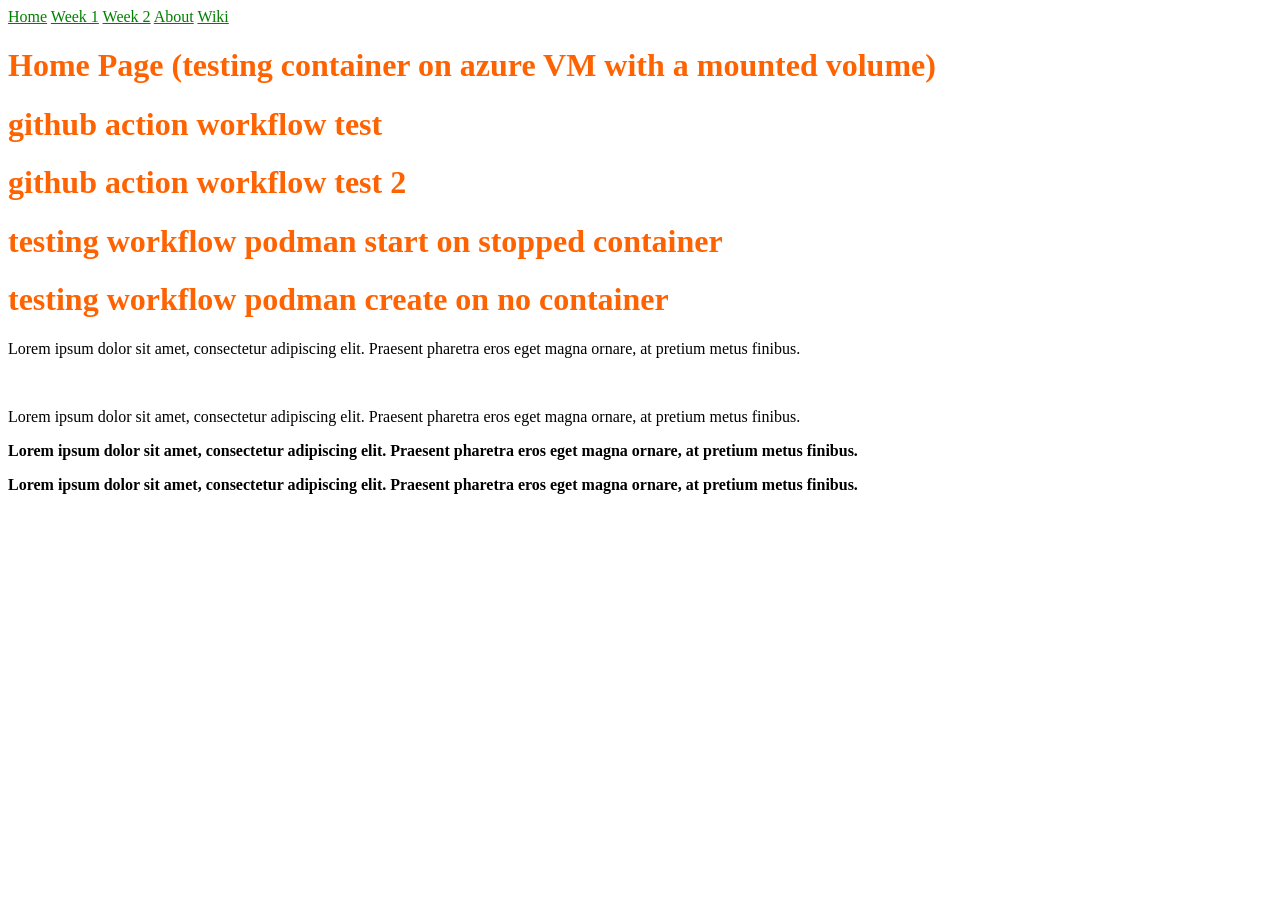
<file: index.html>
<!doctype html>
<html>
  <head>
    <meta charset="utf-8" />
    <meta name="viewport" content="width-device-width, initial-scale=1" />
    <link rel="stylesheet" href="assets/styles.css" />
    <title>Calvin's Site</title>
    <!-- prettier-ignore-start
                      =#%##%%%%%%%%%%%%%%%%%%%@@%%%%%%%#########%%%%%%%%%%%%%%%%%@%%%##########
                        -*%%%##%%%%%%%%%%%%%%%%%%%%@@%%@@@%%%%##******#########%%%%%%%%@@@@%########
                     .+#%%%%%%%%%%%%%%%%%%%%%%%%%%@%%%%%%%%%%%%%##***########%%%%%%%%%%%%%%%%%%#####
                   .=%%%##%#######%%%%%%%%%%%%%%%%%%%%%#%%%%%%%%%%%###%%%%%%%%%%%%%%%%##%%%%%%%#####
                  -#%%%%#########%%%%######%%%%###%%%%%%%%%%%%%####********#######################*#
                .+#%%%####%%%##*#####*****#%%#####%%%%%%%%%%######**********************####*******#
              =*#%%%%##%%%%%%%#*#%##**##***############%%%%#######**##########******++++++**####****
            :+**##%%%%%%%%###%###%#***********##***#############********####*****++++++++++++*******
          :+***###%%%%%##***#######**************************++++++++++++++++++++++++++++++++++*****
         =*****####%%#**********+********++++++++++++++++++++++++++=======++++=+++=++++++++++++++++*
        =*##**####%##****++++++++++++++++++++++=++++=++==+=========================================+
       =##***#####**+++++++++++++++++====+++=====++=================================================
      .******###**+++++******+++========++=====-=++======+++++=+++++++++++++========================
      +*********+++**##########***+++===++=====--======+++******####***+****+++++++=================
     =*****++++++**####%%%%###*****+++=+++============++++**+++++*****####***+++++++++======-===----
    .+***+++++***##%%#########******++++++==============++*+++++++***********###*++++++======-------
    =##*+++++**####***+++***####*****++++=======--======+*#*++++***+++++=====+++*****+++========--=-
    :##*++*+**###+++*******#######****++++=======---====+##*++***++++++++++++++===+****++=========--
    .##*+++**##*+++*******######%%##***++=======----===+#%#*+***++++++++=====++++====+*#*+=========-
     +#*+++******###**#%%%%%%%%%%%%%#**++=+++===---==+*#%%%#*****++***####%%##*++=====++*#*+=======-
      **+++***###+=--+%*+%@@%%%%###%%%#*+++++===---==+**#%%#********+-=*+*%%@%**%#*++==+*****+======
      *++++*****+=-==+#%%%%%%%%######**+++++==========+++#%#****+=--===+########*--=+++++**++++=====
     .*++*+******++===+*#%%%%%#####**+++++===============+##*****++++=-==*####*+-======++++++=======
      *+++++++++++***+++***#######****+++================+*##**+***+++++***+++======================
      =++++++++++++++++++***********++++==================++++====+++++++++++======================-
      .*++++++++++++++**###****+++++++======---===========++***++========================-----------
       =++++++++++++***##**+++++====-======----=------------=+***###**+++*+++++++=====--------------
        *++*++++*******#*+++++++++==+++=========------------=++++++*+*++=++****++++========---------
        +*++***+********++=++++++++*****++====+++++++++++++++++++++++========+****++==============--
         #*+**+++++****+++++++++++++*****+++++***##*********+++++==============++***++==============
         +*+++++++*#*++++++++++++++++*++**+*****##******++++=+++=+++==========+====+**+=========+++=
         .***+++++**++++++++++++++++*++++++++++++++++++++**+++++++++=====++=++*+===-=**=========++++
          =****+++**++++**+**++++++++++++++++++++++++++++++=+=+==+++=======+*##*+++===*+========++++
           -****+++********************+++++++++++++++++++*******++++++**#%%@@%#*+++++++========++++
            .+****+********######******************************+++*+++++#%@@@@%*+++++++======-==++++
              -++*************#%%%%#**##*########***+**+-:-=+----====***#%@%#**++**++++=========+++=
                =************++*#%%#++++++====+**=---=*-:::==----===*%####*+==+++*++++====+++++++++=
                 .=***********++**###*+++======++-----+::::-+=-=*#####*++=======++++=++==+****++++++
                    =*********++++**#***#*+===+++===-==:--:-==+#%%#*++++===========+*+==+****+++++++
                       -+++***+*++++***##%%*==+++======----*%%%#*+++===========+====+++++***+++=====
                              ===+++++***####*****+===+*#%%%#**+++=================++++++++++++=====
                               ::++++++++****###**#*######*++++++========++==+==--======++++++++====
                         .%@@@@@%++++++*++++++++==++++++*+++++=+++++=======---===--=+++====+++======
                      :%@@@%****#*+===+++++****+++++++++++++===++++++=========-==---=======++=======
                   -%%%@@%**######*++=+++***++***+++++*%%++++=++++**++==-===-======+===++++=========
              .+%%@%%%@@%##%%%#**%  .@++#  ++@   @**@     .@+=-        @=========++*+++++++++++++++=
          .=%%%%%%%%%@%%%%%%#****%    @+#  +#@   @*#        @*-        @=====++++*******++**++++++++
       =%%@%%%%%%%%%%@@%@@@%%*+++%     @#  +*@   @@   %#%-  :*-  -@@@@@+==++******************++++++
    +%@@%%%%%%%%%@%%%%%%%%@%%%#*+%      #  +*@   @@   @**@@@@*-       @+*****######*********+++++=++
 #@@@@@@%@@%%%%%@%%%%@@%%@%@@@%#*%  =      +*@   @@   @**@@@@#-       @####**+*************++*++++++
@@@@@@@@@@%%%%@@@@@@@@@@@@%@@@%%#%  =@.    +*@   @@   *@@=  -%-  -@@@@@@%%%#*++***+++**+++++*******+
@@@@@@@@@@%@@@@@@@@@@@@@@@@@@@@@@%  =*%:   ++@   @+@        @*-        @*##%#*+++*****++++++++****++
@@@@@@@@@@@@@@@@@@@@@@@@@@@@@@@@%%  =*+*@. +@@...@**@#.  .@@*+-........@*++*************+++++++*++++
@@@@@@@@@@@@@@@@@@@@@@@@@@@@@@@@@@@%%#++****++++*****+++++********************++++**+******+++++***+
@@@@@@@@@@@@@@@@@@@@@@@@@@@@@@@@@@@%%#*+++*******+****+++**+++++***++*****++****++++++++++*****+++**
 prettier-ignore-end -->
  </head>
  <body>
    <nav>
      <a href="index.html">Home</a>
      <a href="pages/week1.html">Week 1</a>
      <a href="pages/week2.html">Week 2</a>
      <a href="pages/about_me.html">About</a>
      <a href="pages/wiki.html">Wiki</a>
    </nav>

    <h1>Home Page (testing container on azure VM with a mounted volume)</h1>
    <h1>github action workflow test</h1>
    <h1>github action workflow test 2</h1>
    <h1>testing workflow podman start on stopped container</h1>
    <h1>testing workflow podman create on no container</h1>



    <p>
      Lorem ipsum dolor sit amet, consectetur adipiscing elit. Praesent pharetra
      eros eget magna ornare, at pretium metus finibus.
    </p>
    <br />
    <p>
      Lorem ipsum dolor sit amet, consectetur adipiscing elit. Praesent pharetra
      eros eget magna ornare, at pretium metus finibus.
    </p>
    <p>
      <b
        >Lorem ipsum dolor sit amet, consectetur adipiscing elit. Praesent
        pharetra eros eget magna ornare, at pretium metus finibus.
      </b>
    </p>
    <p>
      <strong
        >Lorem ipsum dolor sit amet, consectetur adipiscing elit. Praesent
        pharetra eros eget magna ornare, at pretium metus finibus.
      </strong>
    </p>
  </body>
</html>
</file>
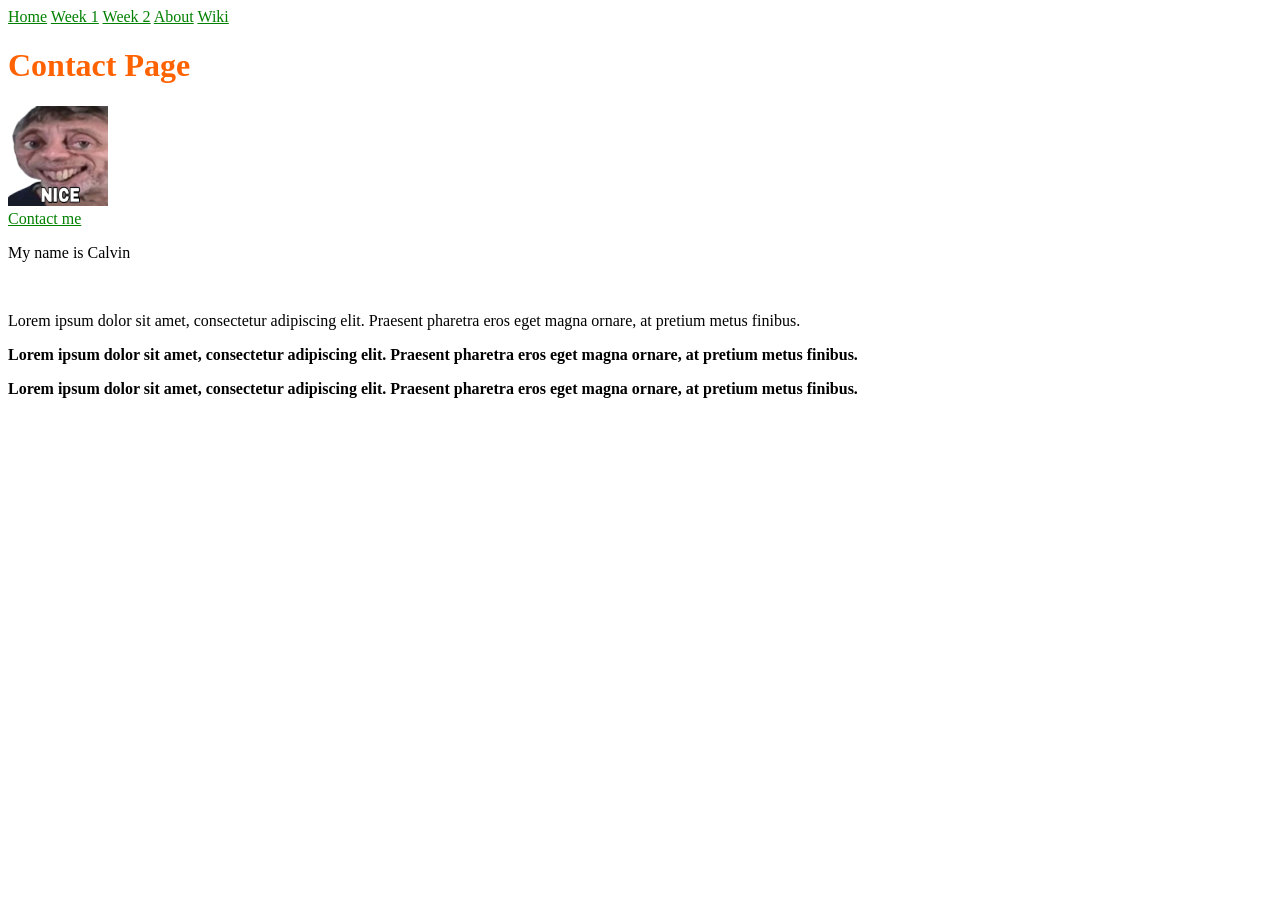
<file: pages/about_me.html>
<!doctype html>
<html>
  <head>
    <link rel="stylesheet" href="../assets/styles.css" />

    <meta charset="utf-8" />
    <meta name="viewport" content="width-device-width, initial-scale=1" />
    <title>Calvins Site</title>
  </head>
  <body>
    <nav>
      <a href="../index.html">Home</a>
      <a href="week1.html">Week 1</a>
      <a href="week2.html">Week 2</a>
      <a href="about_me.html">About</a>
      <a href="wiki.html">Wiki</a>
    </nav>

    <h1>Contact Page</h1>
    <img src="../assets/noice.png" width="100px" width="100px" alt="noice" />

    <br />
    <a href="mailto:calvin.ho@version1.com">Contact me</a>

    <p id="my_name">
      My name is Calvin
    </p>
    <br />
    <p>
      Lorem ipsum dolor sit amet, consectetur adipiscing elit. Praesent pharetra
      eros eget magna ornare, at pretium metus finibus.
    </p>
    <p>
      <b
        >Lorem ipsum dolor sit amet, consectetur adipiscing elit. Praesent
        pharetra eros eget magna ornare, at pretium metus finibus.
      </b>
    </p>
    <p>
      <strong
        >Lorem ipsum dolor sit amet, consectetur adipiscing elit. Praesent
        pharetra eros eget magna ornare, at pretium metus finibus.
      </strong>
    </p>
  </body>
</html>
</file>
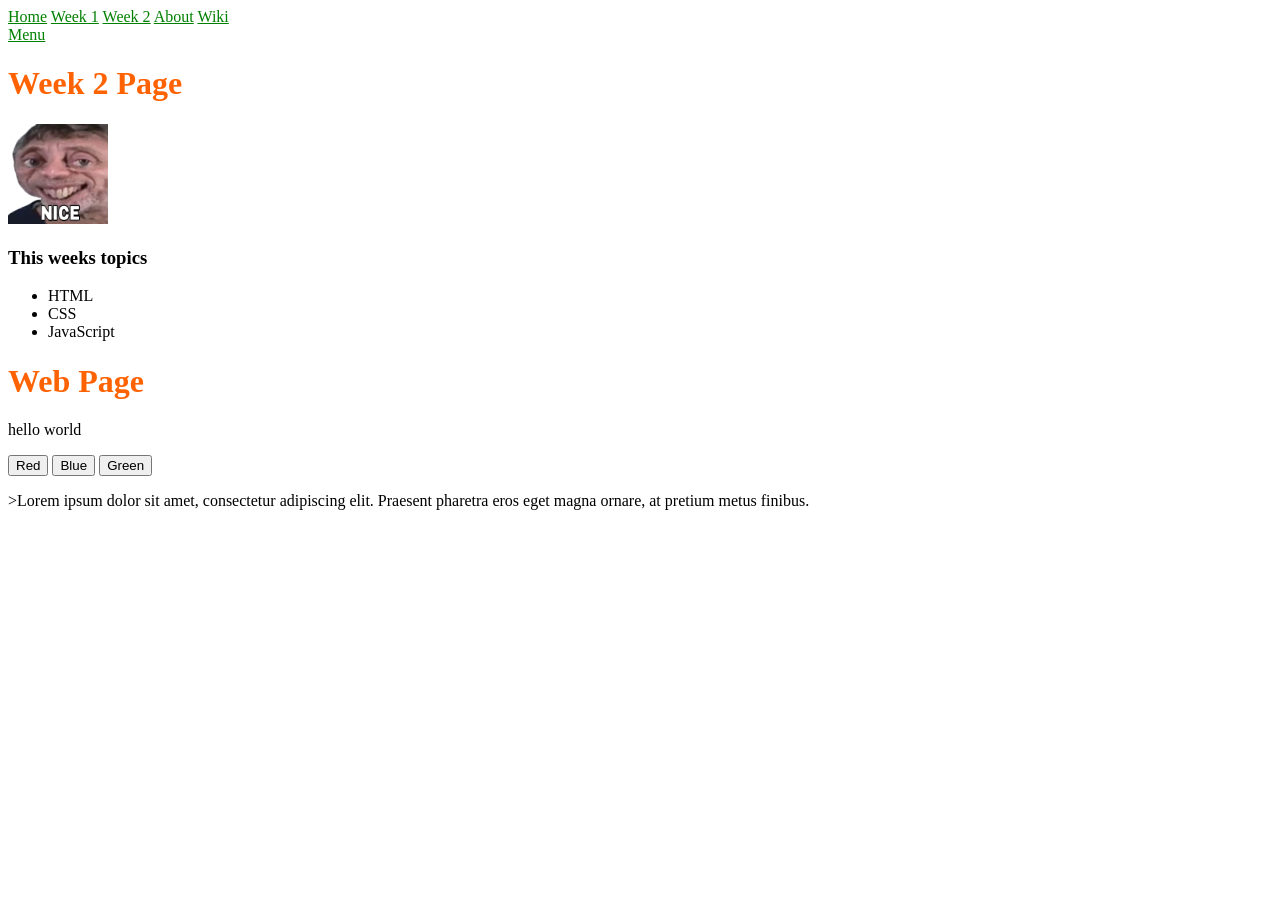
<file: pages/jstest.html>
<!doctype html>
<html>
  <head>
    <script src="../assets/scripts.js"></script>

    <link rel="stylesheet" href="../assets/styles.css" />
    <meta charset="utf-8" />
    <meta name="viewport" content="width-device-width, initial-scale=1" />
    <title>Calvins Site</title>
  </head>
  <body>
    <nav>
      <a href="../index.html">Home</a>
      <a href="week1.html">Week 1</a>
      <a href="week2.html">Week 2</a>
      <a href="about_me.html">About</a>
      <a href="wiki.html">Wiki</a>
    </nav>

    <div>
      <a href="#">Menu</a>
      <div style="display: none" id="dropdown">
        <a href="#">Link 1</a><br />
        <a href="#">Link 2</a><br />
        <a href="#">Link 3</a>
      </div>
    </div>

    <div id="top">
      <h1>Week 2 Page</h1>
      <img
        src="../assets/noice.png"
        width="100px"
        width="100px"
        alt="noice image"
      />
    </div>

    <div id="middle">
      <h3>This weeks topics</h3>
      <ul>
        <li>HTML</li>
        <li>CSS</li>
        <li>JavaScript</li>
      </ul>
    </div>

    <div id="bottom">
      <h1 id="title">Web Page</h1>
      <p id="content">hello world</p>
      <button onClick="changeMeToRed()">Red</button>
      <button onClick="changeMeToBlue()">Blue</button>
      <button onClick="changeMeToGreen()">Green</button>
    </div>

    <p>
      >Lorem ipsum dolor sit amet, consectetur adipiscing elit. Praesent
      pharetra eros eget magna ornare, at pretium metus finibus.
    </p>
  </body>
</html>
</file>
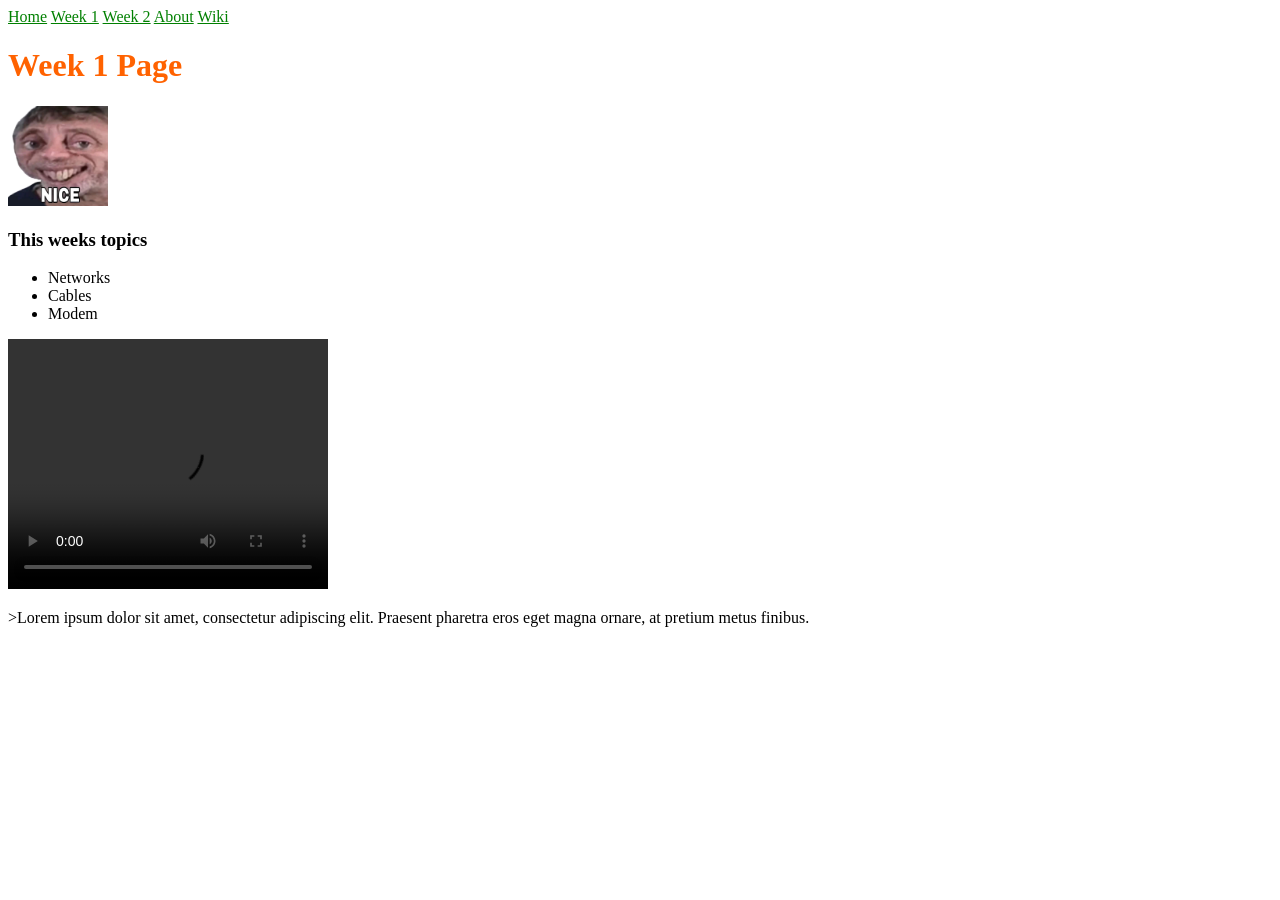
<file: pages/week1.html>
<!doctype html>
<html>
  <head>
    <link rel="stylesheet" href="../assets/styles.css" />

    <meta charset="utf-8" />
    <meta name="viewport" content="width-device-width, initial-scale=1" />
    <title>Calvins Site</title>
  </head>
  <body>
    <nav>
      <a href="../index.html">Home</a>
      <a href="week1.html">Week 1</a>
      <a href="week2.html">Week 2</a>
      <a href="about_me.html">About</a>
      <a href="wiki.html">Wiki</a>
    </nav>

    <h1>Week 1 Page</h1>
    <img src="../assets/noice.png" width="100px" width="100px" alt="noice" />

    <br />

    <h3>This weeks topics</h3>
    <ul>
      <li>Networks</li>
      <li>Cables</li>
      <li>Modem</li>
    </ul>

    <video width="320" , height="250" controls loop autoplay>
      <source src="../assets/mov_bbb.mp4" type="video/mp4" />
      Your browser does not support the video tag.
    </video>

    <br />
    <p>
      >Lorem ipsum dolor sit amet, consectetur adipiscing elit. Praesent
      pharetra eros eget magna ornare, at pretium metus finibus.
    </p>
  </body>
</html>
</file>
<file: assets/styles.css>
h1 {
  text-align: left;
  color: rgb(255, 98, 0);
}

a {
  color: green;
}

label {
  display: inline-block;
  width: 140px;
  text-align: right;
}
​ #my_name {
  color: red;
}
</file>
